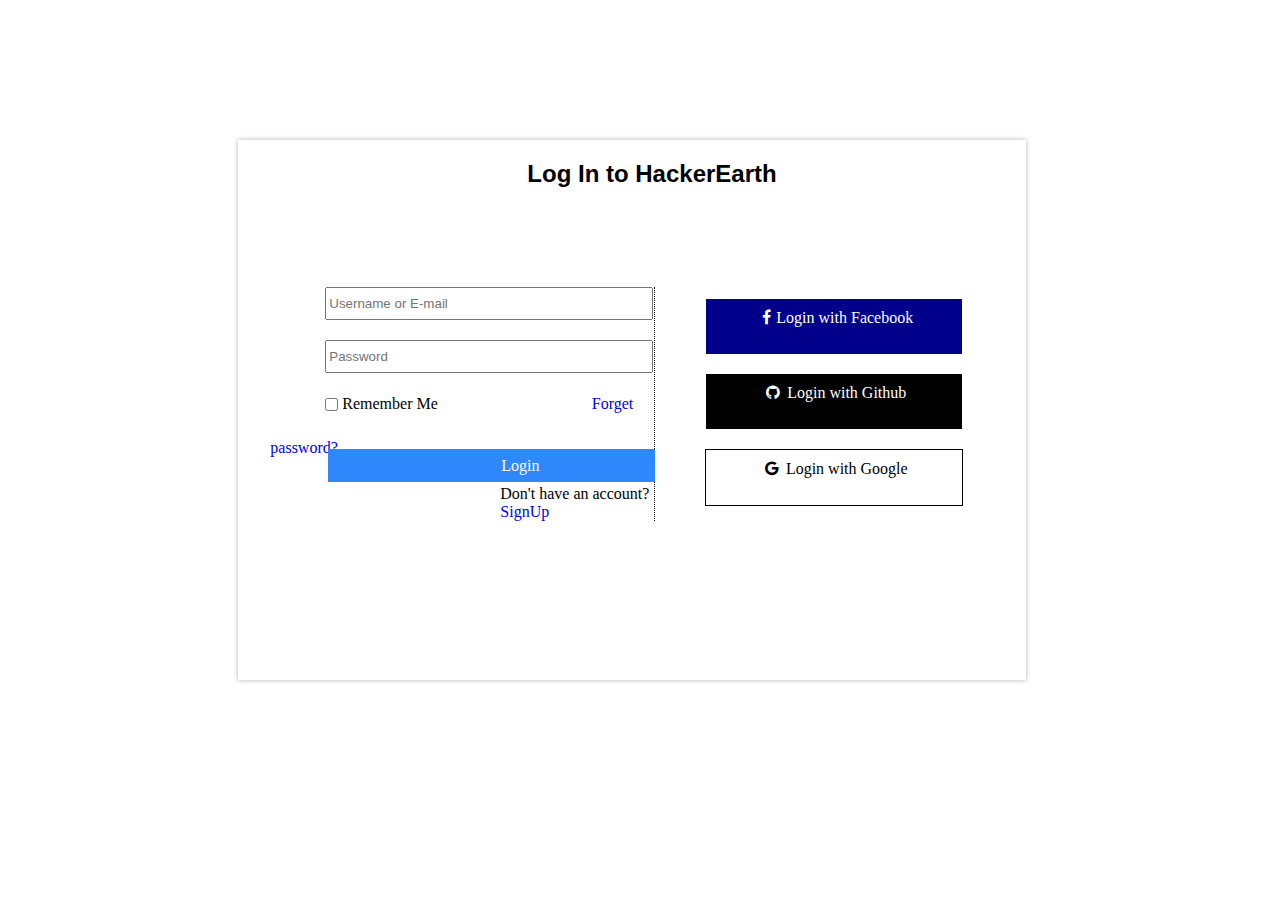
<file: index.html>
<!DOCTYPE html>
<html lang="en">
<head>
     <meta charset="UTF-8">
        <meta http-equiv="X-UA-Compatible" content="IE=edge">
        <meta name="viewport" content="width=device-width, initial-scale=1.0">
    <link rel="stylesheet" href="style.css">
    <link rel="stylesheet" href="https://cdnjs.cloudflare.com/ajax/libs/font-awesome/4.7.0/css/font-awesome.min.css">
    <title>HackerEarth</title>
</head>
<body class="b">
    <div class="container">
        <div class="div1">
             <h2>Log  In to HackerEarth</h2>
            </div>
        <div class="main">
        <div class="div2">
            <div><input class="ll" type="text" placeholder="Username or E-mail" required>
            <input class="ll" type="text" placeholder="Password" required></div>
            <div class="des"><input class="check" type="checkbox">
            <label class="lb">Remember Me</label>
            <a class="for" href="#">Forget password?</a></div>
            <a class="but" href="login.html">Login</a>
            <div id="sign">Don't have an account?
            <a class="up" href="#">SignUp</a></div>
        </div>

        <div class="div3">``
            <a href="#" class="fb">
                <i class="fa fa-facebook fa-fw"></i>Login with Facebook
               </a>
               <a href="#" class="git">
                <i class="fa fa-github fa-fw"></i> 
                Login with Github
               </a>
               <a href="#" class="goo">
                <i class="fa fa-google fa-fw"></i> 
                Login with Google
               </a>
         </div>
        </div>
    </div>
</body>
</html>
</file>
<file: style.css>
@import url("https://cdnjs.cloudflare.com/ajax/libs/font-awesome/4.7.0/css/font-awesome.min.css">);
.container{
    width: 60vw;
    height:60vh;
    display:flex;
    flex-direction: column;
    margin-top: 140px;
    margin-left:230px;
    padding-left:20px;
    background-color:white;
    box-shadow:rgba(0,0,0,0.3) 0px 0px 5px;
}
.main{
    display: flex;
    flex-direction:row;
    justify-content: center;
    align-items: center;
    padding-top:70px;
}
.div1{ 
    color:black;
    width:60vw;
    font-family: Verdana, Geneva, Tahoma, sans-serif;
    text-align: center;
    padding-left: 10px;
}

.div2{
    width:30vw;
    border-right:1px solid black ;
    border-right-style:dotted ;
   
    
   
}
.div3{
    background-color:white;
    width:28vw;
    height:28vh;
    color:white;
    display: flex;
    flex-direction: column;
    justify-content: center;
    align-items: center;
    
}
.ll{
    width: 25vw;
    height:3vh;
    margin-bottom:20px;
    margin-left: 55px;
}
.check{
    margin-left: 55px;
    margin-right:0px;
    margin-bottom:30px;
    position: relative;
    top:2px;

}
.for{
    margin-left:150px;
    text-decoration:none;

}
.lb{
    margin-left:0px;
    padding: 0px;
    margin-bottom: 20px;
}
.but{
    padding-right:178px;
    padding-left: 173px;
    padding-top:8px;
    padding-bottom:8px;
    margin-left:58px;
    color:white;
    background-color: #2f89fc;
    text-decoration: none;
}
.fb{
    text-decoration: none;
    background-color:darkblue;
    color: white;
    width:20vw;
    height:5vh;
    margin-bottom:20px;
    padding-top: 10px;
    text-align: center;
 }

.git{
    text-decoration: none;
    background-color:black;
    color: white;
    width:20vw;
    height:5vh;
    margin-bottom:20px;
   padding-top: 10px;
   text-align: center;
}
.goo{
    text-decoration: none;
    background-color:white;
    border: 1px solid black;
    color:black;
    width:20vw;
    height:5vh;
    margin-bottom:20px;
   padding-top: 10px;
   text-align: center;
}

#sign{
    margin-left:230px;
    margin-top:10px;

}
.up{
    text-decoration: none;

}

   @media screen and ( max-width:880px){
    .container{
        width:80vw;
        height:80vh;
        display: flex;
        flex-direction:column;
        margin-top:50px;
        margin-left:30px;
    }
   .main{
       display: flex;
       flex-direction: column;
    }
    .div1{
        padding-top:10px;
        padding-left:50px;
        height: 0px;
    }
    .div2{
        margin-top: 0px;
        width:50vw;
        height:35vh;
        display: flex;
        flex-direction:column;
        align-items: center;
        justify-content: center;
        border-right: none;
        border-bottom: 1px solid black;
    }
    .ll{
        padding-left:10px;
        margin-left: 0px;
        width:59vw;
    }
    
    #sign{
        margin-left:0px;
    }
    .but{
        padding-left:140px;
        padding-right:140px;
        padding-top:8px;
        padding-bottom:8px;
        margin-left: 0px;
       
    }
    .check{
        margin-top:0px;
        margin-left:-60px;
        }
    .for{
        width: 40px;
        margin-left:20px;
        position: relative;
        left:60px;
    }
    .div3{
        width:0vw;
        height:35vh;
       }
       .fb,.git,.goo{
           width:60vw;
       }
       .left{
           margin-top: 0px;
       
    }
}
</file>
